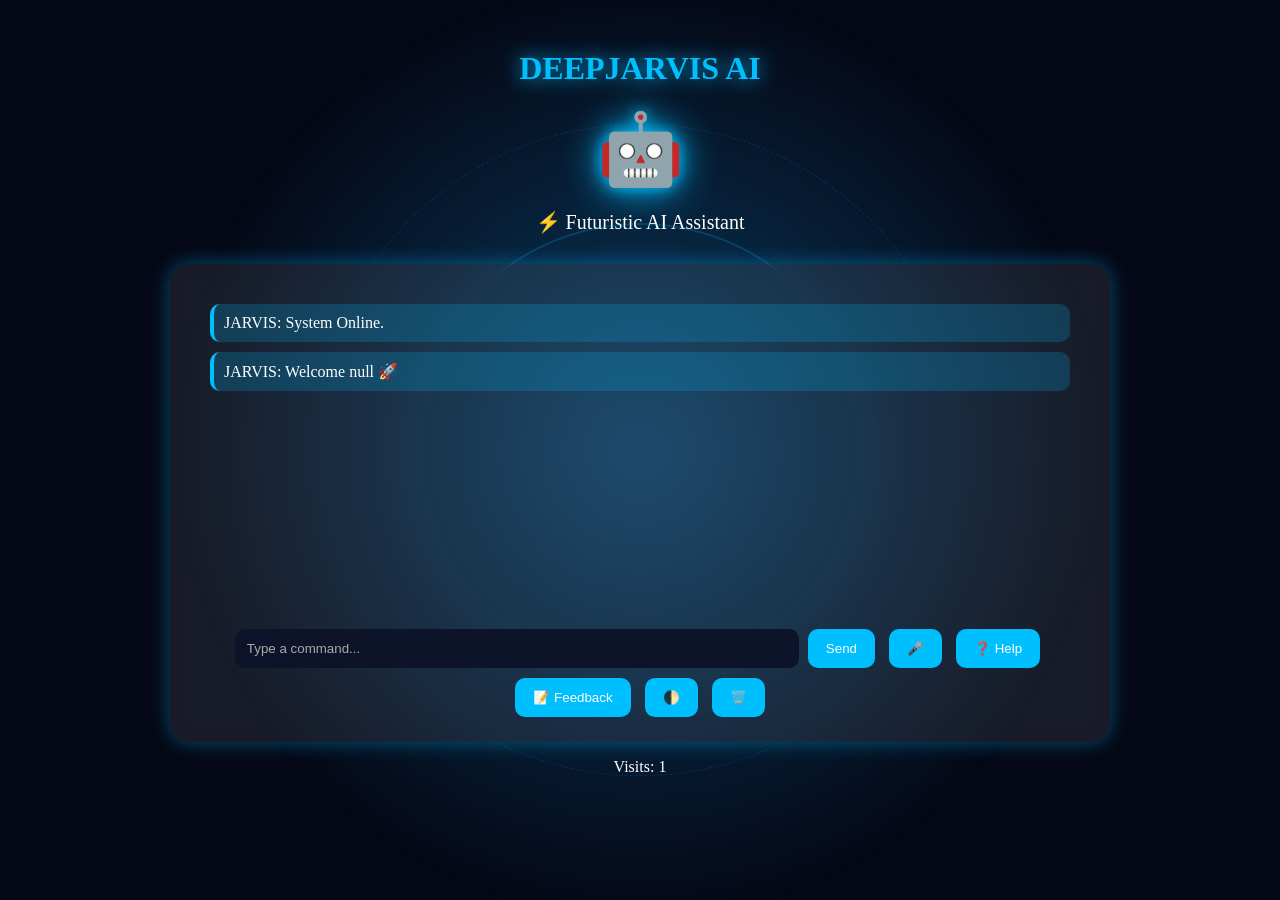
<file: index.html>
<!DOCTYPE html>
<html>
<head>
<meta charset="utf-8">
<meta name="viewport" content="width=device-width,initial-scale=1">
<title>DeepJarvis AI V2</title>

<link rel="stylesheet" href="style.css">

</head>
<body>

<div class="bg"></div>

<div class="ring r1"></div>
<div class="ring r2"></div>

<h1>DEEPJARVIS AI</h1>

<div class="avatar">
🤖
</div>

<p class="sub">
⚡ Futuristic AI Assistant
</p>

<div class="chat">

<div id="messages">

<div class="bot">
JARVIS: System Online.
</div>

</div>

<div class="controls">

<input
id="msg"
placeholder="Type a command..."
>

<button onclick="sendMsg()">
Send
</button>

<button onclick="startVoice()">
🎤
</button>

<button onclick="showHelp()">
❓ Help
</button>

<button onclick="openFeedback()">
📝 Feedback
</button>

<button onclick="toggleTheme()">
🌓
</button>

<button onclick="clearChat()">
🗑️
</button>

</div>

</div>

<p id="visitorCount"></p>

<script src="script.js"></script>

<div id="helpModal" class="modal">

<div class="modal-content">

<span
class="close"
onclick="closeHelp()"
>
✖
</span>

<h2>🤖 DeepJarvis Commands</h2>

<div class="help-body">

<b>📌 General</b><br>
hello<br>
hi<br>
time<br>
date<br>
who are you<br><br>

<b>👤 User</b><br>
change name YourName<br><br>

<b>🌐 Websites</b><br>
open youtube<br>
open google<br>
open github<br>
open gmail<br>
open spotify<br><br>

<b>📝 Notes</b><br>
note my text<br>
show notes<br>
clear notes<br><br>

<b>✅ Tasks</b><br>
add task study chemistry<br>
show tasks<br>
clear tasks<br><br>

<b>🧮 Maths</b><br>
5+7<br>
sqrt 64<br>
percentage 25 of 800<br><br>

<b>🎲 Fun</b><br>
dice<br>
toss<br>
joke<br>
fact<br>
motivation<br><br>

<b>⚙️ System</b><br>
light mode<br>
dark mode<br>
battery<br>
clear chat<br>

</div>

</div>

</div>

</body>
</html>
</file>
<file: style.css>
body{
    background:#050816;
    color:white;
    font-family:Segoe UI;
    text-align:center;
    
    overflow-x:hidden;
    overflow-y:auto;
}

.bg{
    position:fixed;
    inset:0;
    background:radial-gradient(circle,#0a3d62,transparent 60%);
    z-index:-2;
}

.ring{
    position:fixed;
    border-radius:50%;
    left:50%;
    top:50%;
    transform:translate(-50%,-50%);
}

.r1{
    width:450px;
    height:450px;
    border:2px solid #00bfff;
    animation:spin 20s linear infinite;
    opacity:.2;
}

.r2{
    width:650px;
    height:650px;
    border:1px dashed #00bfff;
    animation:spinr 25s linear infinite;
    opacity:.15;
}

h1{
    margin-top:50px;
    color:#00bfff;
    text-shadow:0 0 20px #00bfff;
}

.sub{
    font-size:20px;
    margin-bottom:30px;
}

.chat{
    width:80%;
    max-width:900px;
    margin:auto;
    background:rgba(255,255,255,.08);
    padding:20px;
    border-radius:20px;
    backdrop-filter:blur(10px);
}

#messages{
    height:300px;
    overflow:auto;
    text-align:left;
}

.bot,
.user{
    margin:10px;
    padding:10px;
    border-radius:10px;
}

.bot{
    background:rgba(0,191,255,.2);
}

.user{
    background:rgba(255,255,255,.15);
}

.controls{
    margin-top:20px;
}

input{
    width:60%;
    padding:12px;
    border:none;
    border-radius:10px;
}

button{
    padding:12px 18px;
    margin:5px;
    border:none;
    border-radius:10px;
    cursor:pointer;
    background:#00bfff;
    color:white;
}

button:hover{
    transform:scale(1.05);
}

@keyframes spin{
    from{
        transform:translate(-50%,-50%) rotate(0deg);
    }

    to{
        transform:translate(-50%,-50%) rotate(360deg);
    }
}

@keyframes spinr{
    from{
        transform:translate(-50%,-50%) rotate(360deg);
    }

    to{
        transform:translate(-50%,-50%) rotate(0deg);
    }
}

.chat{
    box-shadow:
    0 0 20px rgba(0,191,255,.4);
}

input{
    background:#0d1328;
    color:white;
    outline:none;
}

input::placeholder{
    color:#aaa;
}

button{
    transition:.3s;
}

button:hover{
    box-shadow:
    0 0 20px #00bfff;
}

#messages::-webkit-scrollbar{
    width:8px;
}

#messages::-webkit-scrollbar-thumb{
    background:#00bfff;
    border-radius:10px;
}

.avatar{
    font-size:70px;
    margin:15px 0;

    animation:pulse 2s infinite;

    text-shadow:
    0 0 15px #00bfff,
    0 0 40px #00bfff;
}

@keyframes pulse{

    0%{
        transform:scale(1);
    }

    50%{
        transform:scale(1.1);
    }

    100%{
        transform:scale(1);
    }
}

.bot{
    background:
    rgba(0,191,255,.2);

    border-left:
    4px solid #00bfff;
}

.user{
    background:
    rgba(255,255,255,.12);

    border-left:
    4px solid white;
}

#messages{
    padding:10px;
}

@media(max-width:700px){

    .chat{
        width:95%;
    }

    input{
        width:90%;
        margin-bottom:10px;
    }
}

.light{
    background:white !important;
    color:black !important;
}

.modal{

display:none;

position:fixed;

top:0;
left:0;

width:100%;
height:100%;

background:
rgba(0,0,0,.8);

justify-content:center;
align-items:center;

z-index:9999;

}

.modal-content{

width:85%;
max-width:700px;

max-height:80vh;

overflow-y:auto;

padding:25px;

border-radius:20px;

background:
rgba(255,255,255,.08);

backdrop-filter:
blur(15px);

box-shadow:
0 0 30px #00bfff;

color:white;

text-align:left;

}

.modal-content h2{

text-align:center;

color:#00bfff;

}

.close{

float:right;

font-size:25px;

cursor:pointer;

}

.close:hover{

color:red;

}

.help-body{
line-height:1.8;
}

.modal-content{
animation:popup .3s ease;
}

@keyframes popup{

from{
transform:scale(.7);
opacity:0;
}

to{
transform:scale(1);
opacity:1;
}

}

to{
transform:scale(1);
opacity:1;
}

}
</file>
